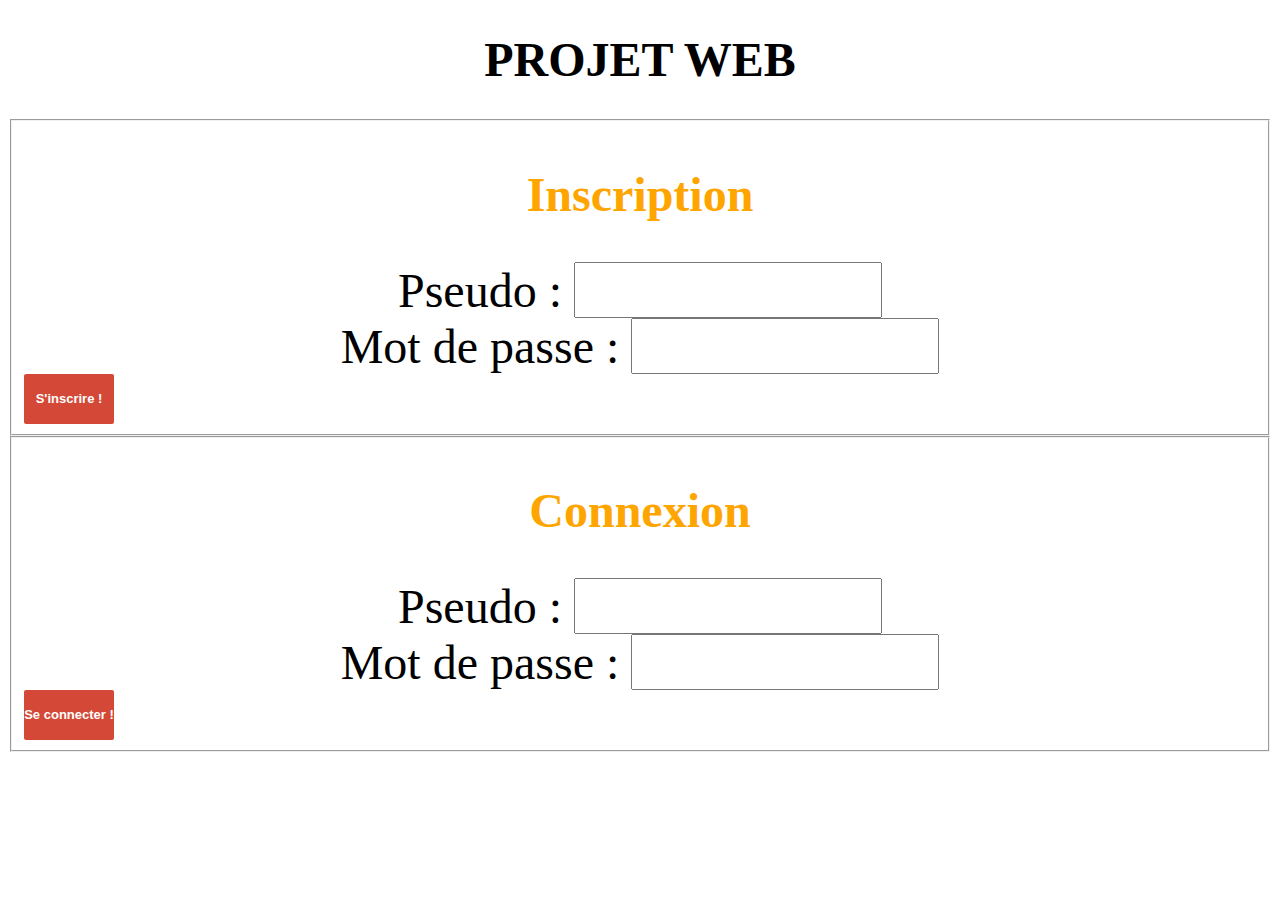
<file: HTML/index.html>
<!DOCTYPE html>
<html>
<head> <meta charset="utf-8" />
    <title>Page de connexion </title>
    <link rel="stylesheet" type="text/css" href="../CSS/index.css">
    
</head>
 
<body>
    <h1> PROJET WEB</h1>
    <div id="resultati">
    </div>
  	<fieldset>
  	<form action="index.php"><h2> Inscription</h1> <!-- formulaire d'inscription -->
        <div><label for="pseudoi" id="forpseudoi"> Pseudo : </label><input type="text" id="pseudoi" /></div>
        <div><label for="mdpi" id="formdpi" > Mot de passe : </label> <input type="password" id="mdpi" /></div>
        <input class="bouton" type="submit" id="submiti" value="S'inscrire !" />
    </form>
    </fieldset>

    <div id="resultatc">
    </div>
    <fieldset>
    <form action="index.php"> <h2>Connexion </h1> <!-- formulaire de connexion -->
        <div><label for="pseudoc" id="forpseudoc"> Pseudo : </label><input type="text" id="pseudoc" /></div>
        <div><label for="mdpc" id="formdpc"> Mot de passe : </label> <input type="password" id="mdpc" /></div>
        <input class="bouton" type="submit" id="submitc" value="Se connecter !" />
    </form>
    </fieldset> <br/>

 

    <script src="https://ajax.googleapis.com/ajax/libs/jquery/1.7.2/jquery.min.js"></script>
    <script type="text/javascript" src="../JAVASCRIPT/index.js"></script>

</body>
</html>
</file>
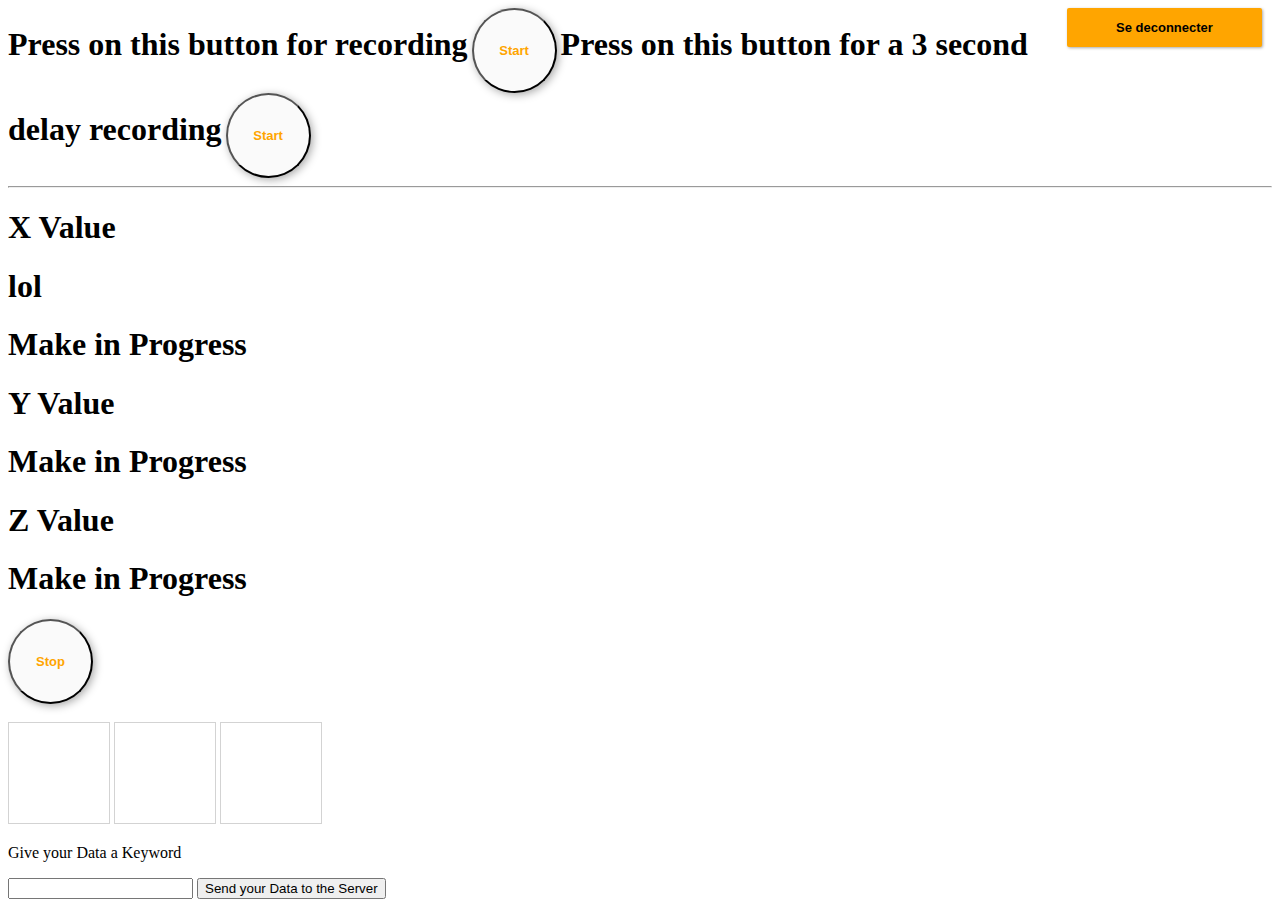
<file: HTML/website.html>
<!DOCTYPE html>
<html>


<head>

    <meta charset="utf-8" />
    <link rel="stylesheet" type="text/css" href="../CSS/website.css">
</head>

<body>
<form action="../PHP/deconnexion.php">
	<input id="deco" type="submit" value="Se deconnecter">
</form>


<!-- Start sans retardateur --> 
<h1 id="startSansRetardateur">Press on this button for recording</h1>
<button type="button" onclick="sansRedardeteur()" id="SansButton">Start</button>


<!-- Start avec retardateur --> 
<h1 id="startAvecRetardateur">Press on this button for a 3 second delay recording</h1>
<button type="button" onclick="avecRedardateur()" id="AvecButton"">Start</button> 
 <hr>

<span id="countdowntimer"> </span>
<h1 id="X">X Value</h1>

<h1 id="count-up">lol</h1>
<h1 id="demoX">Make in Progress</h1>
<h1 id="Y">Y Value</h1>
<h1 id="demoY">Make in Progress</h1>
<h1 id="Z">Z Value</h1>
<h1 id="demoZ">Make in Progress</h1>

<!--Stop Button -->
<button type="button" id="stopButton" onclick ="stopRecording()">Stop</button> 

<br><br>

<!-- Its really important that width and height have the same value as the variable "sizeofgraph" of the javascript file  -->
<canvas id="my" width="100" height="100" style="border:1px solid #d3d3d3;"></canvas>
<!--add two new graphes--> 
<canvas id="myY" width="100" height="100" style="border:1px solid #d3d3d3;"></canvas>
<canvas id="myZ" width="100" height="100" style="border:1px solid #d3d3d3;"></canvas>


<p id="ok">Give your Data a Keyword</p> <input type="text" name="keyword" id="keyword" >
<button type="button" id="sendButton" onclick="sendDonnees()">Send your Data to the Server</button> 

<script type="text/javascript" src="../JAVASCRIPT/myScript.js">

</script>
</body>
</html>
</file>
<file: CSS/index.css>
h1{
	text-align: center;
	font-size: 3em;
}

#resultati, #resultatc{
	color: red;
}

h2{
		font-size : xx-large;
		color: #FFA500;
		font-size:1em;
	}
	
form{
	display:inline-block;
	margin : auto;
	font-size: 3em;
	text-align: center;
    display: flex;
    flex-direction: column;
    vertical-align : middle;
}

input{
	font-size: 1em;
	height: 50px;
	width: 300px;
}


.bouton{
	font-size:0.8em;
	padding:6px 0 6px 0;
	font:Bold 13px Arial;
	background:#d34836;
	color:#fff;
	width:90px;
	border-radius:2px;
	border:none;
}
</file>
<file: CSS/website.css>
#headline {

	text-align: center;
	font-size: 2em;

}

#deco{
	position: relative;
	float: right;
}

#startSansRetardateur {
	display: inline;
}

#startAvecRetardateur {
	display: inline;
}

#description_data {
	display: inline;
}

#suggest {
	display: inline;
}

#SansButton , #AvecButton, #stopButton{
	width:85px;
	height:85px;
	background:#fafafa;
	box-shadow:2px 2px 8px #aaa;
	font:bold 13px Arial;
	border-radius:50%;
	color:orange;
}


#deco , #requete{
	border:none;
	padding:6px 0 6px 0;
	border-radius:2px;
	box-shadow:1px 1px 3px #aaa;
	background:orange;
	font:bold 13px Arial;
	margin-right: 10px;
	width:15em;
	height:3em;
	
}

#coordinates  {

 
    
}

header div{
	display : flex;
	float : right;
	
}

.wrapper {
    
    margin: 0 auto;
}

#coordinates {
    float:left;
}

#graphs
{
    padding-left : 300px;
}

#refreshButton {
	float: right;
	width:130px;
	height:60px;

}


tab {
    display: inline-block; 
    margin-left: 10px; 
}

#countdowntimer {
 color: red;
}
</file>
